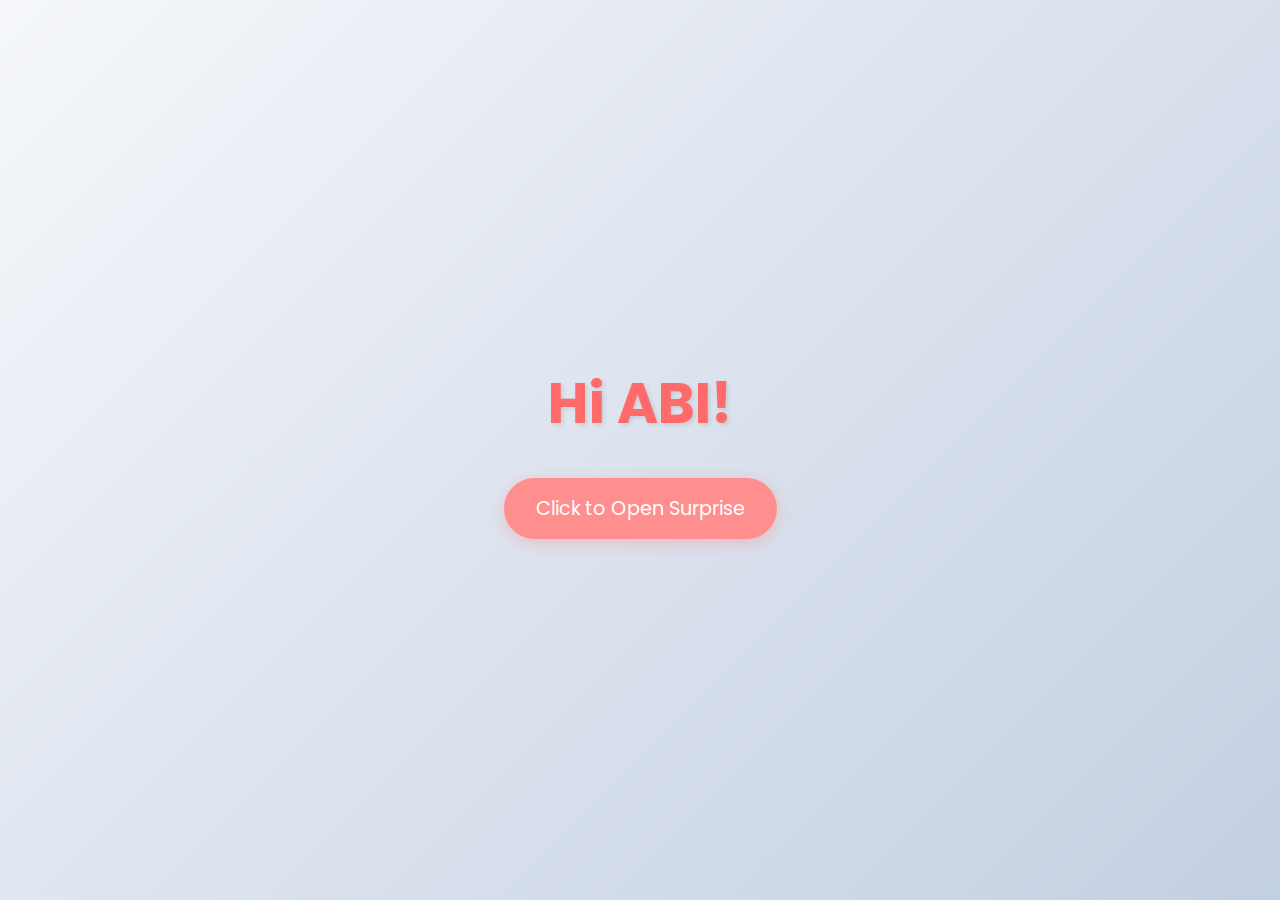
<file: index.html>
<!DOCTYPE html>
<html lang="ta">
<head>
    <meta charset="UTF-8">
    <meta name="viewport" content="width=device-width, initial-scale=1.0">
    <title>Hey Abi!</title>
    <link rel="stylesheet" href="style.css">
    <link href="https://fonts.googleapis.com/css2?family=Poppins:wght@300;400;500;600&family=Hind+Madurai:wght@300;400;500;600&display=swap" rel="stylesheet">
</head>
<body class="welcome-page">
    <div class="container">
        <h1 class="welcome-message">Hi ABI! </h1>
        <button id="surprise-button" class="surprise-button">
            <span>Click to Open Surprise</span>
        </button>
    </div>
    <script>
        document.getElementById('surprise-button').addEventListener('click', function() {
            this.classList.add('button-clicked');
            setTimeout(() => {
                window.location.href = 'surprise.html';
            }, 800);
        });
    </script>
</body>
</html>
</file>
<file: style.css>
/* General Styles */
* {
  margin: 0;
  padding: 0;
  box-sizing: border-box;
}

body {
  font-family: "Poppins", "Hind Madurai", sans-serif;
  min-height: 100vh;
  display: flex;
  justify-content: center;
  align-items: center;
  overflow: hidden;
}

.container {
  width: 95%;
  max-width: 1200px;
  text-align: center;
  z-index: 10;
  padding: 1rem;
}

/* Welcome Page Styles */
.welcome-page {
  background: linear-gradient(135deg, #f5f7fa 0%, #c3cfe2 100%);
}

.welcome-message {
  font-size: 3.5rem;
  margin-bottom: 2rem;
  color: #ff6b6b;
  text-shadow: 2px 2px 4px rgba(0, 0, 0, 0.1);
  animation: fadeInDown 1.5s ease-out;
}

.surprise-button {
  background: #ff8e8e;
  color: white;
  border: none;
  padding: 1rem 2rem;
  font-size: 1.2rem;
  border-radius: 50px;
  cursor: pointer;
  box-shadow: 0 4px 15px rgba(255, 107, 107, 0.3);
  transition: all 0.3s ease;
  position: relative;
  overflow: hidden;
  font-family: "Poppins", sans-serif;
  animation: pulse 2s infinite;
}

.surprise-button:hover {
  transform: translateY(-5px);
  box-shadow: 0 7px 20px rgba(255, 107, 107, 0.4);
}

.surprise-button:active {
  transform: translateY(0);
}

.button-clicked {
  animation: expandButton 0.8s forwards !important;
}

@keyframes pulse {
  0% { transform: scale(1); }
  50% { transform: scale(1.05); }
  100% { transform: scale(1); }
}

@keyframes expandButton {
  to {
    transform: scale(30);
    opacity: 0;
  }
}

@keyframes fadeInDown {
  from {
    opacity: 0;
    transform: translateY(-50px);
  }
  to {
    opacity: 1;
    transform: translateY(0);
  }
}

/* Surprise Page Styles */
.surprise-page {
  background: linear-gradient(135deg, #fdfcfb 0%, #e2d1c3 100%);
}

.gallery-container {
  background-color: white;
  border-radius: 20px;
  padding: 1.5rem;
  box-shadow: 0 10px 30px rgba(0, 0, 0, 0.1);
  max-width: 900px;
  margin: 0 auto;
  position: relative;
  width: 100%;
}

.photo-container {
  position: relative;
  width: 100%;
  height: 0;
  padding-bottom: 60%;
  margin-bottom: 1rem;
  perspective: 1000px;
  border-radius: 15px;
  overflow: hidden;
  background: #f8f9fa;
}

.photo-container img {
  position: absolute;
  top: 0;
  left: 0;
  width: 100%;
  height: 100%;
  object-fit: contain;
  object-position: center;
  border-radius: 15px;
  box-shadow: 0 5px 15px rgba(0, 0, 0, 0.1);
  opacity: 0;
  transform: scale(0.8) rotateY(90deg);
  transition: all 0.8s cubic-bezier(0.25, 0.46, 0.45, 0.94);
  display: none;
  background: white;
}

.photo-container img.active {
  opacity: 1;
  transform: scale(1) rotateY(0deg);
  display: block;
}

/* Enhanced slide-in animations */
.photo-container img.slide-in-right {
  transform: translateX(100%) scale(0.9);
  animation: slideInRight 0.8s cubic-bezier(0.25, 0.46, 0.45, 0.94) forwards;
}

.photo-container img.slide-in-left {
  transform: translateX(-100%) scale(0.9);
  animation: slideInLeft 0.8s cubic-bezier(0.25, 0.46, 0.45, 0.94) forwards;
}

.photo-container img.slide-out-right {
  animation: slideOutRight 0.6s cubic-bezier(0.55, 0.085, 0.68, 0.53) forwards;
}

.photo-container img.slide-out-left {
  animation: slideOutLeft 0.6s cubic-bezier(0.55, 0.085, 0.68, 0.53) forwards;
}

@keyframes slideInRight {
  to {
    transform: translateX(0) scale(1);
    opacity: 1;
  }
}

@keyframes slideInLeft {
  to {
    transform: translateX(0) scale(1);
    opacity: 1;
  }
}

@keyframes slideOutRight {
  to {
    transform: translateX(100%) scale(0.8);
    opacity: 0;
  }
}

@keyframes slideOutLeft {
  to {
    transform: translateX(-100%) scale(0.8);
    opacity: 0;
  }
}

.lyrics-container {
  position: relative;
  min-height: 150px;
  margin-bottom: 1rem;
  padding: 0 1rem;
}

.lyric {
  position: absolute;
  width: 100%;
  text-align: center;
  font-size: 1.4rem;
  color: #555;
  opacity: 0;
  transform: translateY(30px) scale(0.95);
  transition: all 0.8s cubic-bezier(0.25, 0.46, 0.45, 0.94);
  display: none;
  font-family: "Hind Madurai", sans-serif;
  line-height: 1.6;
}

.lyric.active {
  opacity: 1;
  transform: translateY(0) scale(1);
  display: block;
}

.lyric.fade-in {
  animation: lyricFadeIn 0.8s cubic-bezier(0.25, 0.46, 0.45, 0.94) forwards;
}

.lyric.fade-out {
  animation: lyricFadeOut 0.6s cubic-bezier(0.55, 0.085, 0.68, 0.53) forwards;
}

@keyframes lyricFadeIn {
  from {
    opacity: 0;
    transform: translateY(30px) scale(0.95);
  }
  to {
    opacity: 1;
    transform: translateY(0) scale(1);
  }
}

@keyframes lyricFadeOut {
  from {
    opacity: 1;
    transform: translateY(0) scale(1);
  }
  to {
    opacity: 0;
    transform: translateY(-20px) scale(0.95);
  }
}

.lyric p {
  margin-bottom: 0.5rem;
}

/* Slide Indicator */
.slide-indicator {
  text-align: center;
  margin-bottom: 1rem;
  font-size: 1.1rem;
  color: #666;
  font-weight: 500;
}

.current-slide {
  color: #ff6b6b;
  font-weight: 600;
  font-size: 1.2rem;
}

/* Enhanced Controls */
.controls {
  display: flex;
  justify-content: center;
  gap: 1rem;
  margin-bottom: 1rem;
}

.control-btn {
  background: linear-gradient(135deg, #ff8e8e 0%, #ff6b6b 100%);
  color: white;
  border: none;
  width: 50px;
  height: 50px;
  border-radius: 50%;
  cursor: pointer;
  display: flex;
  align-items: center;
  justify-content: center;
  font-size: 1.3rem;
  box-shadow: 0 4px 15px rgba(255, 107, 107, 0.3);
  transition: all 0.3s cubic-bezier(0.25, 0.46, 0.45, 0.94);
  position: relative;
  overflow: hidden;
}

.control-btn:hover {
  transform: translateY(-3px) scale(1.05);
  box-shadow: 0 6px 20px rgba(255, 107, 107, 0.4);
}

.control-btn:active {
  transform: translateY(-1px) scale(0.98);
}

/* Button Ripple Effect */
.btn-ripple {
  position: absolute;
  border-radius: 50%;
  background: rgba(255, 255, 255, 0.6);
  transform: scale(0);
  animation: ripple 0.6s linear;
  pointer-events: none;
}

@keyframes ripple {
  to {
    transform: scale(4);
    opacity: 0;
  }
}

/* Audio Controls */
.audio-controls {
  display: flex;
  justify-content: center;
  align-items: center;
  gap: 0.5rem;
  margin-top: 1rem;
}

.music-btn {
  background: linear-gradient(135deg, #4caf50 0%, #45a049 100%);
  color: white;
  border: none;
  width: 50px;
  height: 50px;
  border-radius: 50%;
  cursor: pointer;
  display: flex;
  align-items: center;
  justify-content: center;
  font-size: 1.3rem;
  box-shadow: 0 4px 15px rgba(76, 175, 80, 0.3);
  transition: all 0.3s cubic-bezier(0.25, 0.46, 0.45, 0.94);
  position: relative;
  overflow: hidden;
}

.music-btn:hover {
  transform: translateY(-3px) scale(1.05);
  box-shadow: 0 6px 20px rgba(76, 175, 80, 0.4);
}

.music-btn.paused {
  background: linear-gradient(135deg, #f44336 0%, #d32f2f 100%);
}

.music-status {
  font-size: 0.9rem;
  color: #666;
  font-weight: 500;
}

/* Confetti Canvas */
#confetti-canvas {
  position: fixed;
  top: 0;
  left: 0;
  width: 100%;
  height: 100%;
  z-index: 1;
  pointer-events: none;
}

/* Responsive Styles */
@media (max-width: 1440px) {
  .gallery-container {
    max-width: 800px;
  }
  .photo-container {
    padding-bottom: 56.25%;
  }
}

@media (max-width: 1024px) {
  .welcome-message {
    font-size: 3rem;
  }
  .gallery-container {
    max-width: 700px;
    padding: 1.5rem;
  }
  .photo-container {
    padding-bottom: 65%;
  }
  .lyric {
    font-size: 1.3rem;
  }
  .container {
    width: 95%;
    padding: 0.5rem;
  }
}

@media (max-width: 768px) {
  .welcome-message {
    font-size: 2.5rem;
  }
  .gallery-container {
    max-width: 95%;
    padding: 1rem;
    margin: 1rem auto;
  }
  .photo-container {
    padding-bottom: 75%;
    margin-bottom: 1.5rem;
  }
  .lyric {
    font-size: 1.1rem;
  }
  .lyrics-container {
    min-height: 130px;
    padding: 0 0.5rem;
  }
  .container {
    width: 98%;
    padding: 0.25rem;
  }
  .controls {
    gap: 0.75rem;
  }
  .control-btn, .music-btn {
    width: 45px;
    height: 45px;
    font-size: 1.2rem;
  }
}

@media (max-width: 480px) {
  .welcome-message {
    font-size: 2rem;
    margin-bottom: 1.5rem;
  }
  .surprise-button {
    padding: 0.8rem 1.6rem;
    font-size: 1rem;
  }
  .gallery-container {
    padding: 0.75rem;
    border-radius: 15px;
  }
  .photo-container {
    padding-bottom: 80%;
    margin-bottom: 1rem;
    border-radius: 10px;
  }
  .photo-container img {
    border-radius: 10px;
  }
  .lyric {
    font-size: 0.95rem;
    line-height: 1.5;
  }
  .lyrics-container {
    min-height: 120px;
    margin-bottom: 1.5rem;
    padding: 0 0.25rem;
  }
  .control-btn, .music-btn {
    width: 40px;
    height: 40px;
    font-size: 1.1rem;
  }
  .controls {
    gap: 0.5rem;
  }
  .music-status {
    font-size: 0.8rem;
  }
}

@media (max-width: 360px) {
  .photo-container {
    padding-bottom: 85%;
  }
  .lyric {
    font-size: 0.9rem;
  }
  .gallery-container {
    padding: 0.5rem;
  }
}

/* Landscape orientation adjustments */
@media (max-height: 600px) and (orientation: landscape) {
  .photo-container {
    padding-bottom: 45%;
  }
  .lyrics-container {
    min-height: 100px;
  }
  .lyric {
    font-size: 1rem;
  }
}
</file>
